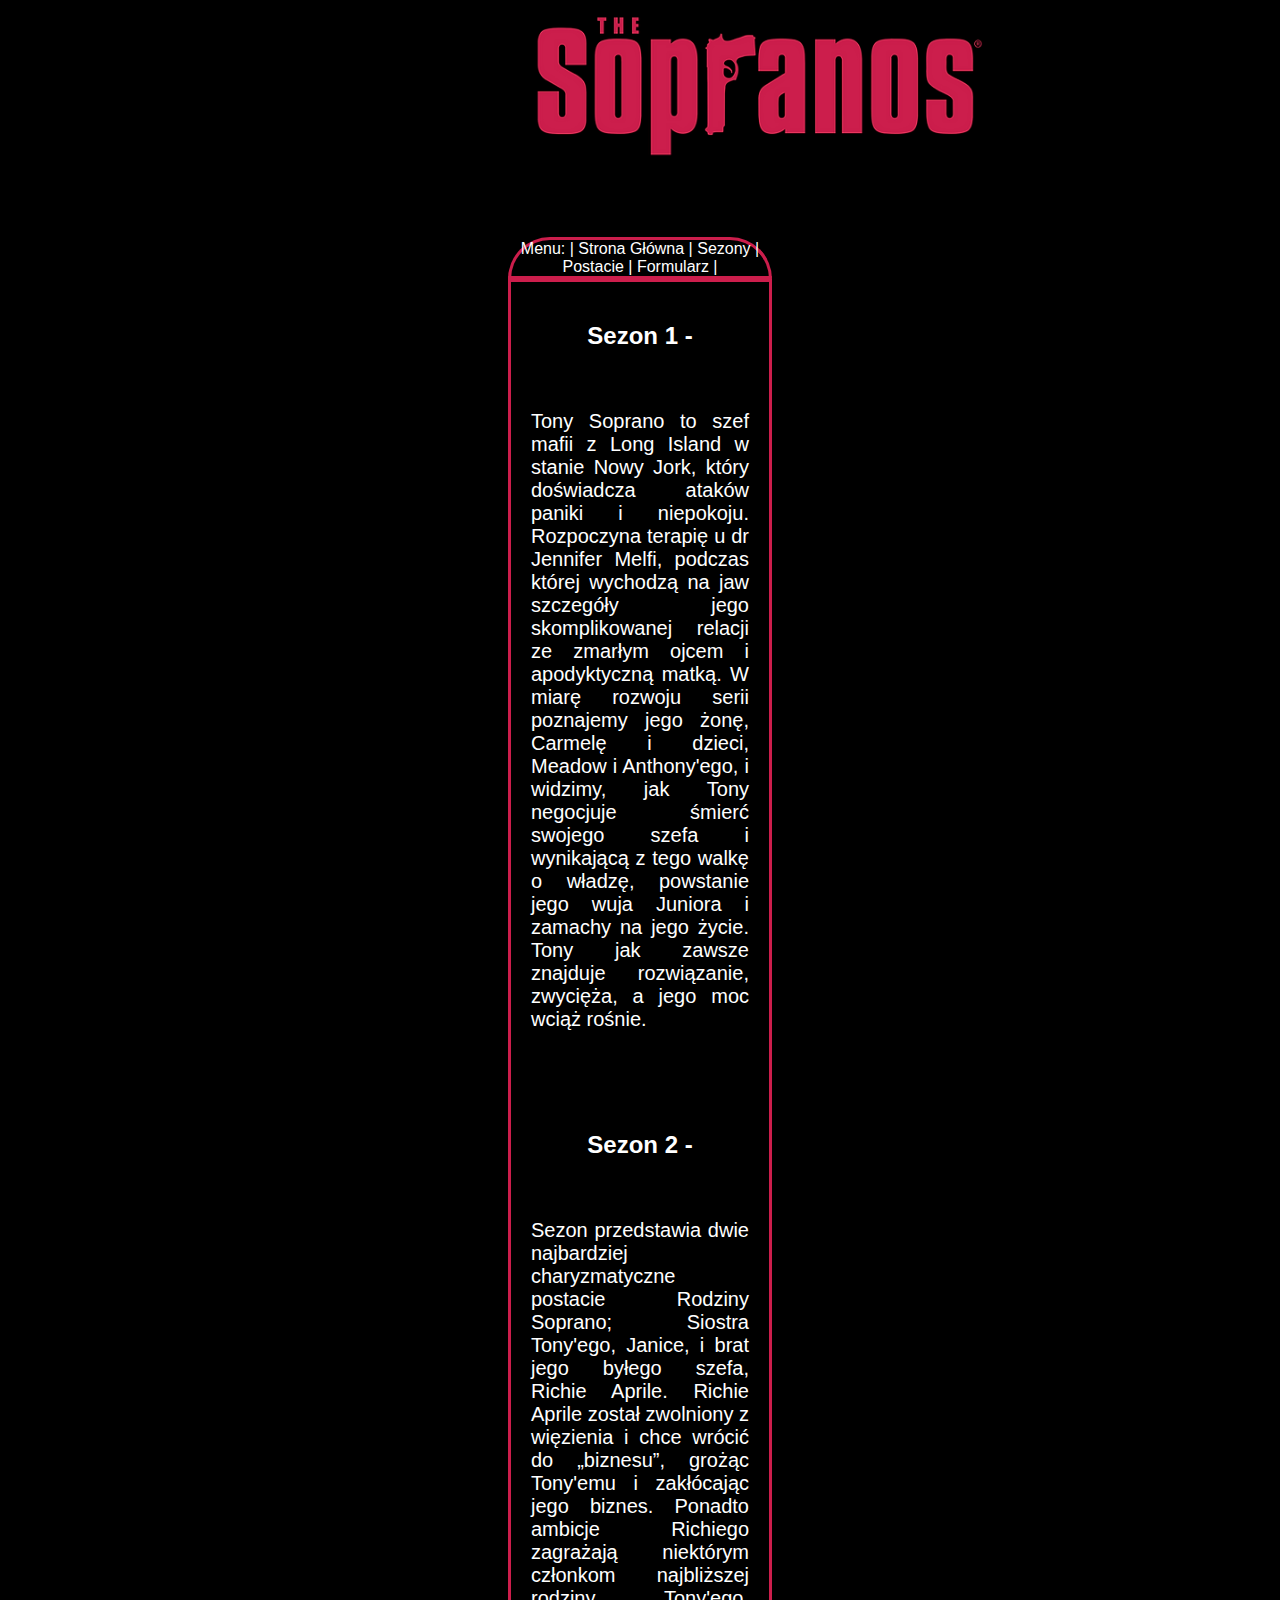
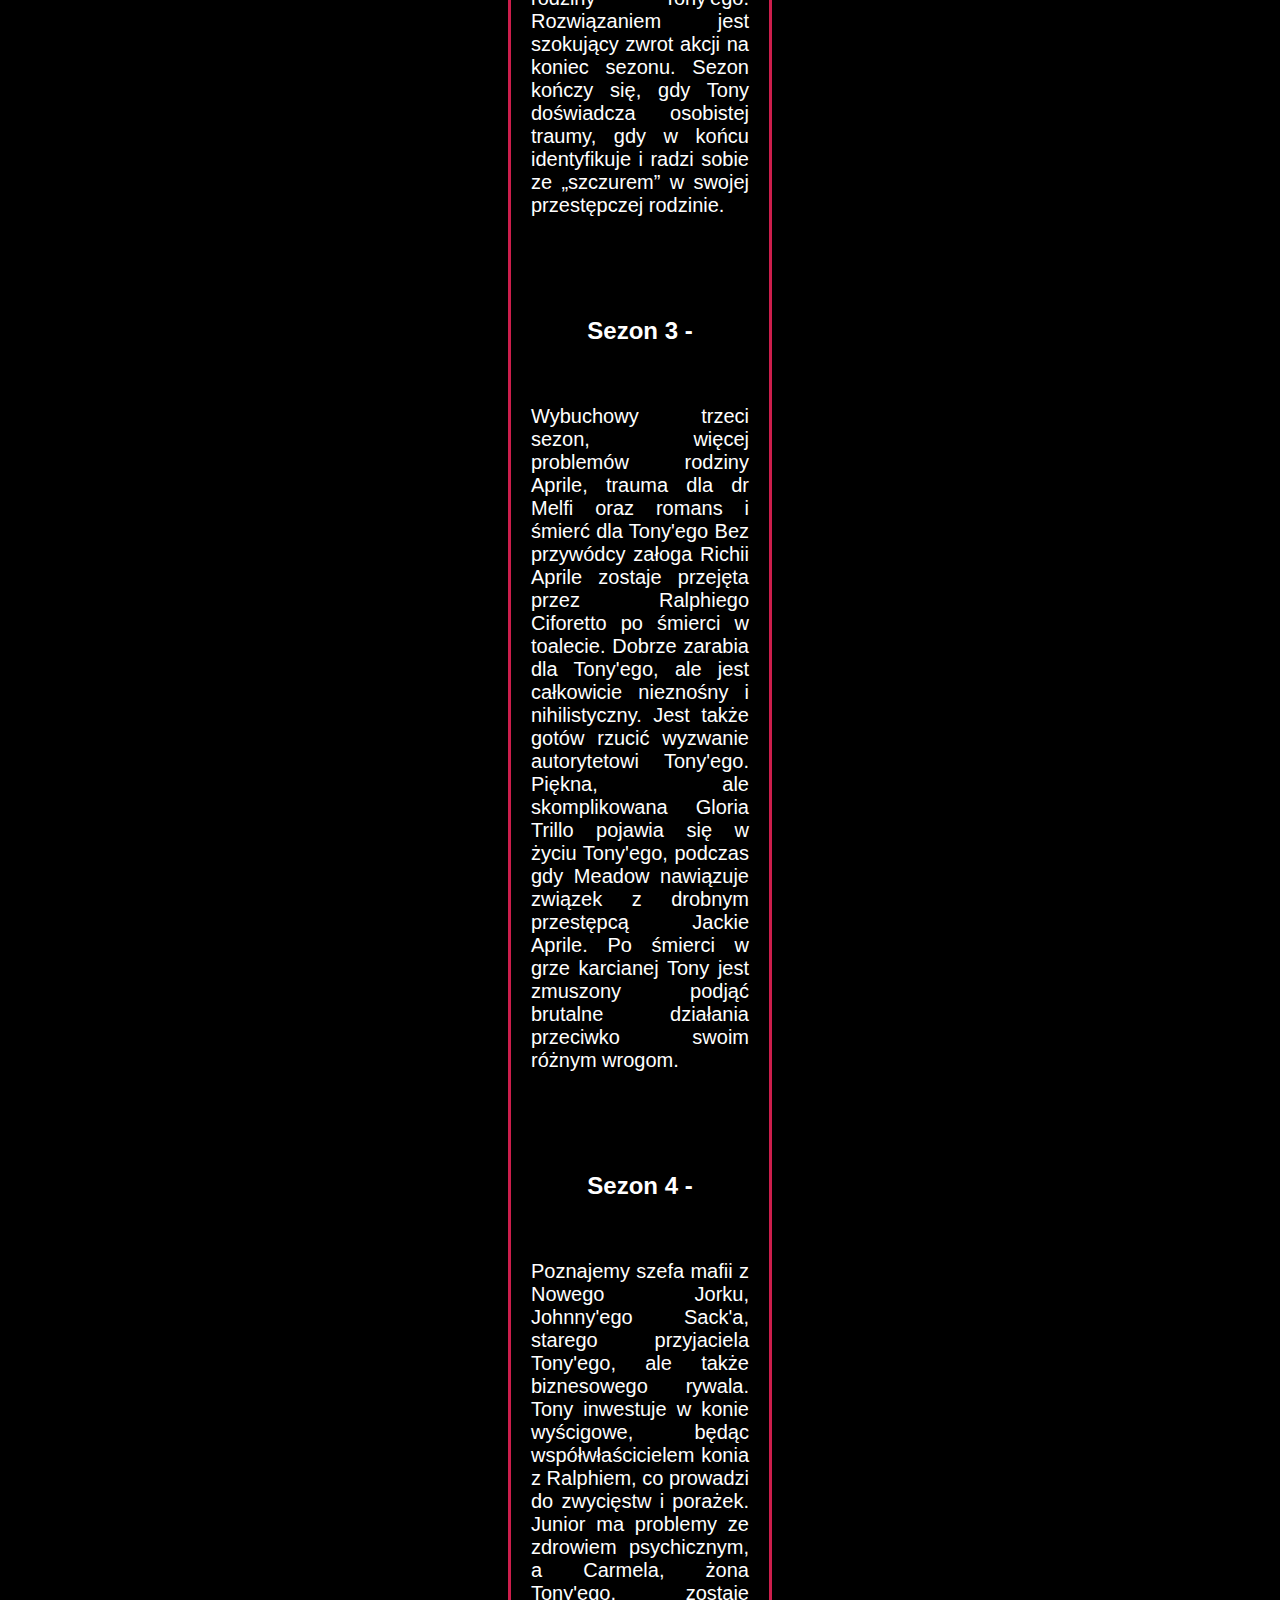
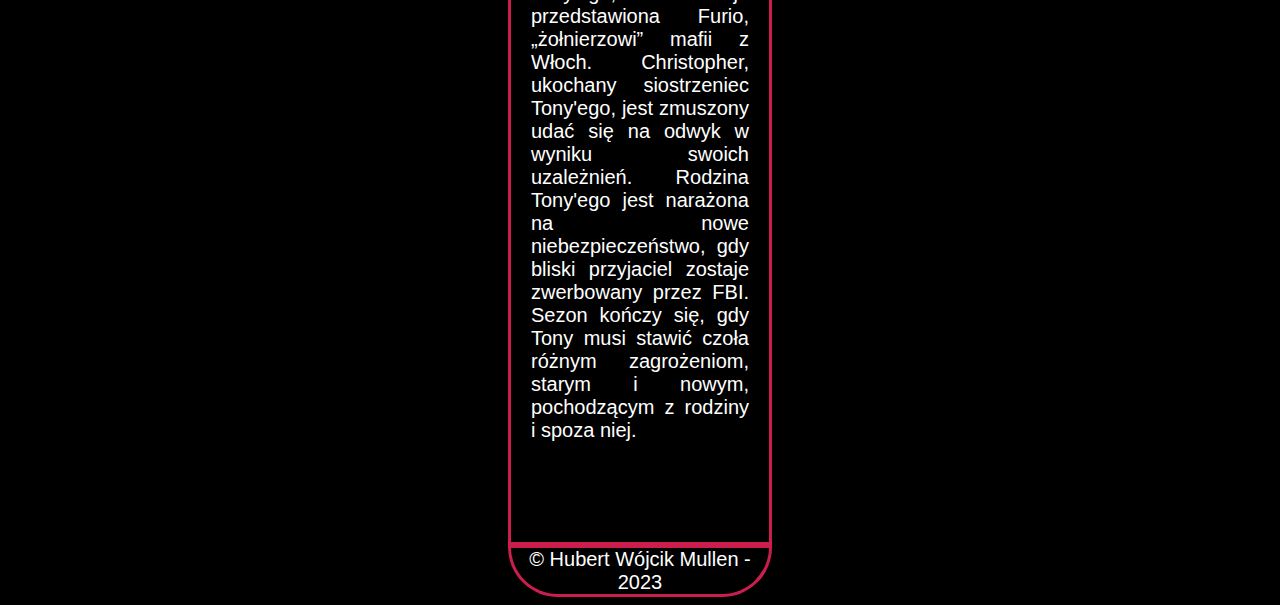
<file: link2.html>
<!DOCTYPE html>

<html lang="pl">


<head>
<title>link 2</title>
<meta charset="utf-8">
<link rel="stylesheet" href="style.css" type="text/css">
</head>

<body>

    <div class="logo"><img id="logo" src="sopranos 2.webp" alt="logo"></div>
    <P id="Menu">Menu: | <a class="link" href="index.html">Strona Główna</a> | <a class="link" href="link2.html">Sezony</a> | <a class="link" href="link3.html">Postacie</a> | <a class="link" href="link4.html">Formularz</a> | </P>    <div class="middle"><p id="desc2"><p><h2 class="sezon">Sezon 1 - </h2></p><p class="season">Tony Soprano to szef mafii z Long Island w stanie Nowy Jork, który doświadcza ataków paniki i niepokoju.

        Rozpoczyna terapię u dr Jennifer Melfi, podczas której wychodzą na jaw szczegóły jego skomplikowanej relacji ze zmarłym ojcem i apodyktyczną matką.
        
        W miarę rozwoju serii poznajemy jego żonę, Carmelę i dzieci, Meadow i Anthony'ego, i widzimy, jak Tony negocjuje śmierć swojego szefa i wynikającą z tego walkę o władzę, powstanie jego wuja Juniora i zamachy na jego życie.
        
        Tony jak zawsze znajduje rozwiązanie, zwycięża, a jego moc wciąż rośnie.</p><p><h2 class="sezon">Sezon 2 - </h2></p><p class="season">Sezon przedstawia dwie najbardziej charyzmatyczne postacie Rodziny Soprano; Siostra Tony'ego, Janice, i brat jego byłego szefa, Richie Aprile.

            Richie Aprile został zwolniony z więzienia i chce wrócić do „biznesu”, grożąc Tony'emu i zakłócając jego biznes. Ponadto ambicje Richiego zagrażają niektórym członkom najbliższej rodziny Tony'ego. Rozwiązaniem jest szokujący zwrot akcji na koniec sezonu.
            
            Sezon kończy się, gdy Tony doświadcza osobistej traumy, gdy w końcu identyfikuje i radzi sobie ze „szczurem” w swojej przestępczej rodzinie.
            </p><p><h2 class="sezon">Sezon 3 - </h2></p><p class="season">Wybuchowy trzeci sezon, więcej problemów rodziny Aprile, trauma dla dr Melfi oraz romans i śmierć dla Tony'ego

                Bez przywódcy załoga Richii Aprile zostaje przejęta przez Ralphiego Ciforetto po śmierci w toalecie. Dobrze zarabia dla Tony'ego, ale jest całkowicie nieznośny i nihilistyczny. Jest także gotów rzucić wyzwanie autorytetowi Tony'ego. Piękna, ale skomplikowana Gloria Trillo pojawia się w życiu Tony'ego, podczas gdy Meadow nawiązuje związek z drobnym przestępcą Jackie Aprile.
                
                Po śmierci w grze karcianej Tony jest zmuszony podjąć brutalne działania przeciwko swoim różnym wrogom.
                </p><p><h2 class="sezon">Sezon 4 - </h2></p><p class="season">Poznajemy szefa mafii z Nowego Jorku, Johnny'ego Sack'a, starego przyjaciela Tony'ego, ale także biznesowego rywala.

                    Tony inwestuje w konie wyścigowe, będąc współwłaścicielem konia z Ralphiem, co prowadzi do zwycięstw i porażek. Junior ma problemy ze zdrowiem psychicznym, a Carmela, żona Tony'ego, zostaje przedstawiona Furio, „żołnierzowi” mafii z Włoch. Christopher, ukochany siostrzeniec Tony'ego, jest zmuszony udać się na odwyk w wyniku swoich uzależnień.
                    
                    Rodzina Tony'ego jest narażona na nowe niebezpieczeństwo, gdy bliski przyjaciel zostaje zwerbowany przez FBI.
                    
                    Sezon kończy się, gdy Tony musi stawić czoła różnym zagrożeniom, starym i nowym, pochodzącym z rodziny i spoza niej.</p></div>
    <div class="footer">&copy; Hubert Wójcik Mullen - 2023</div>

</body>


</html>
</file>
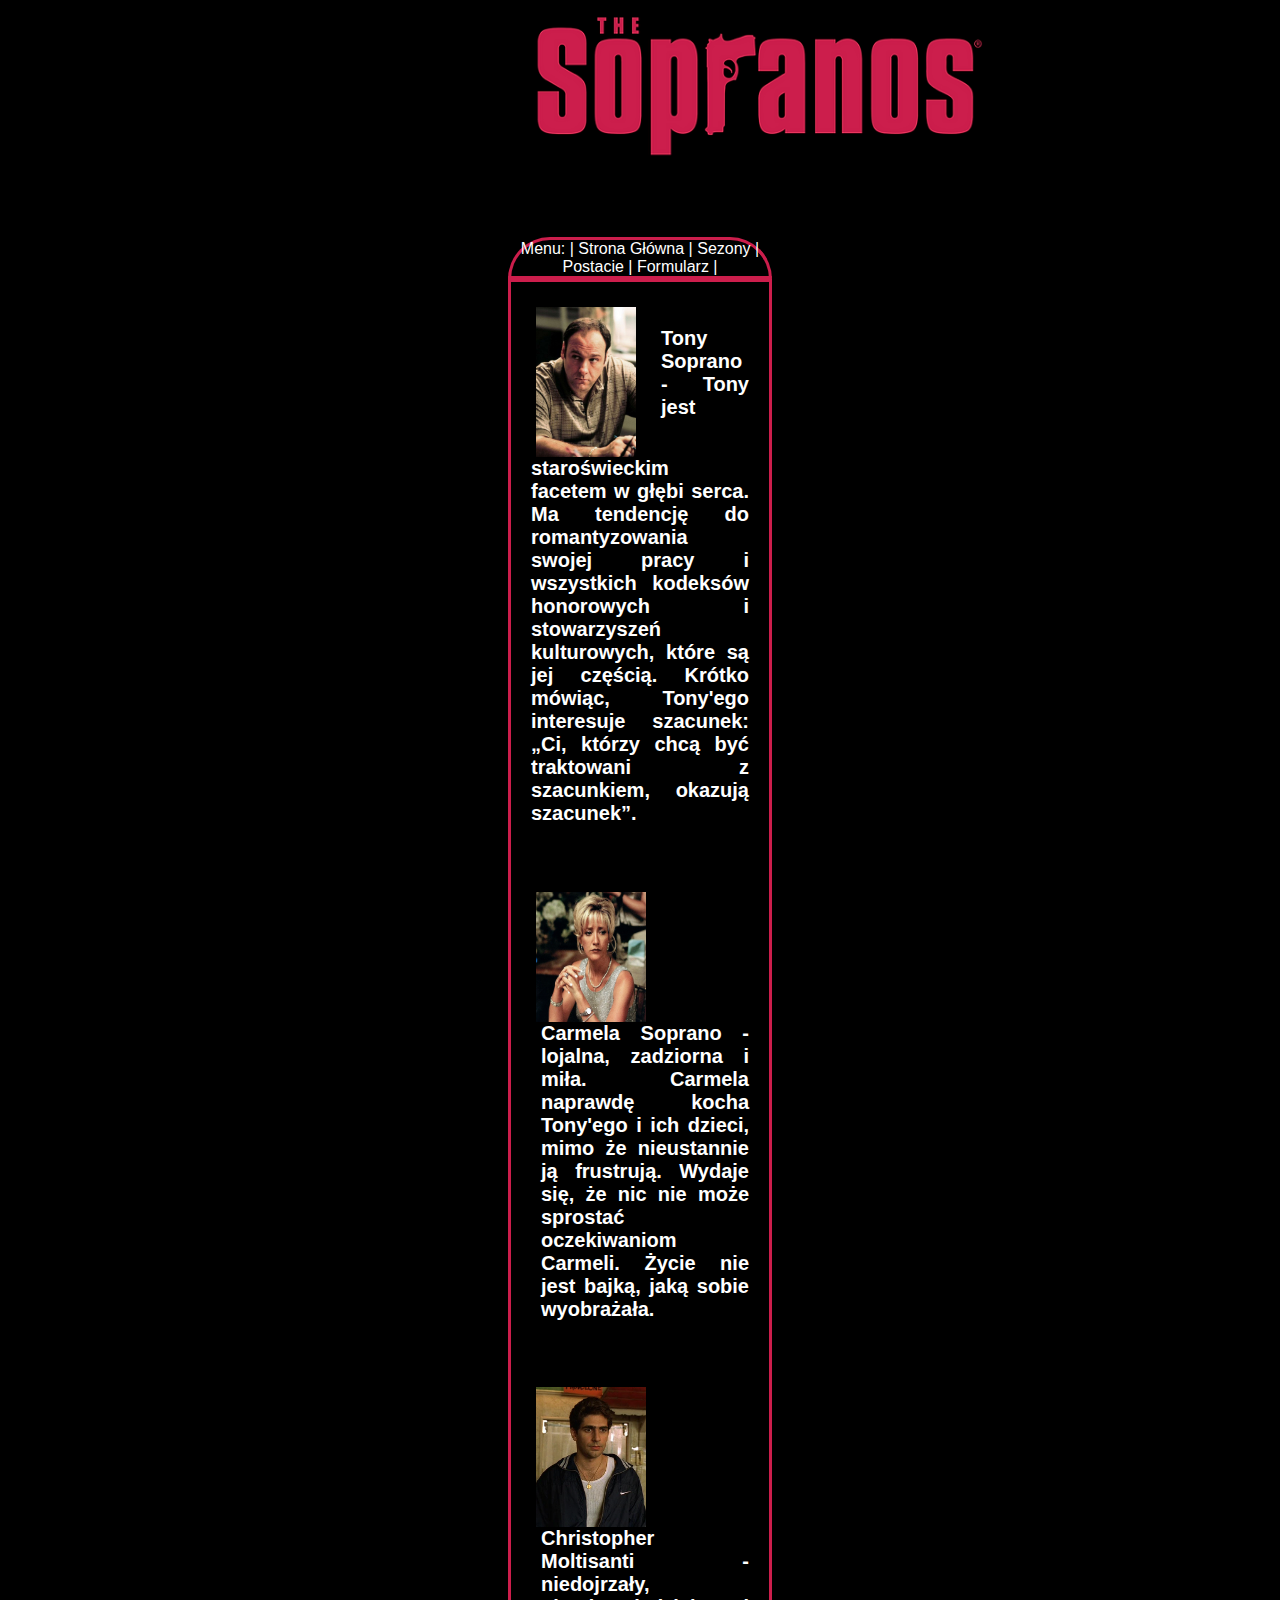
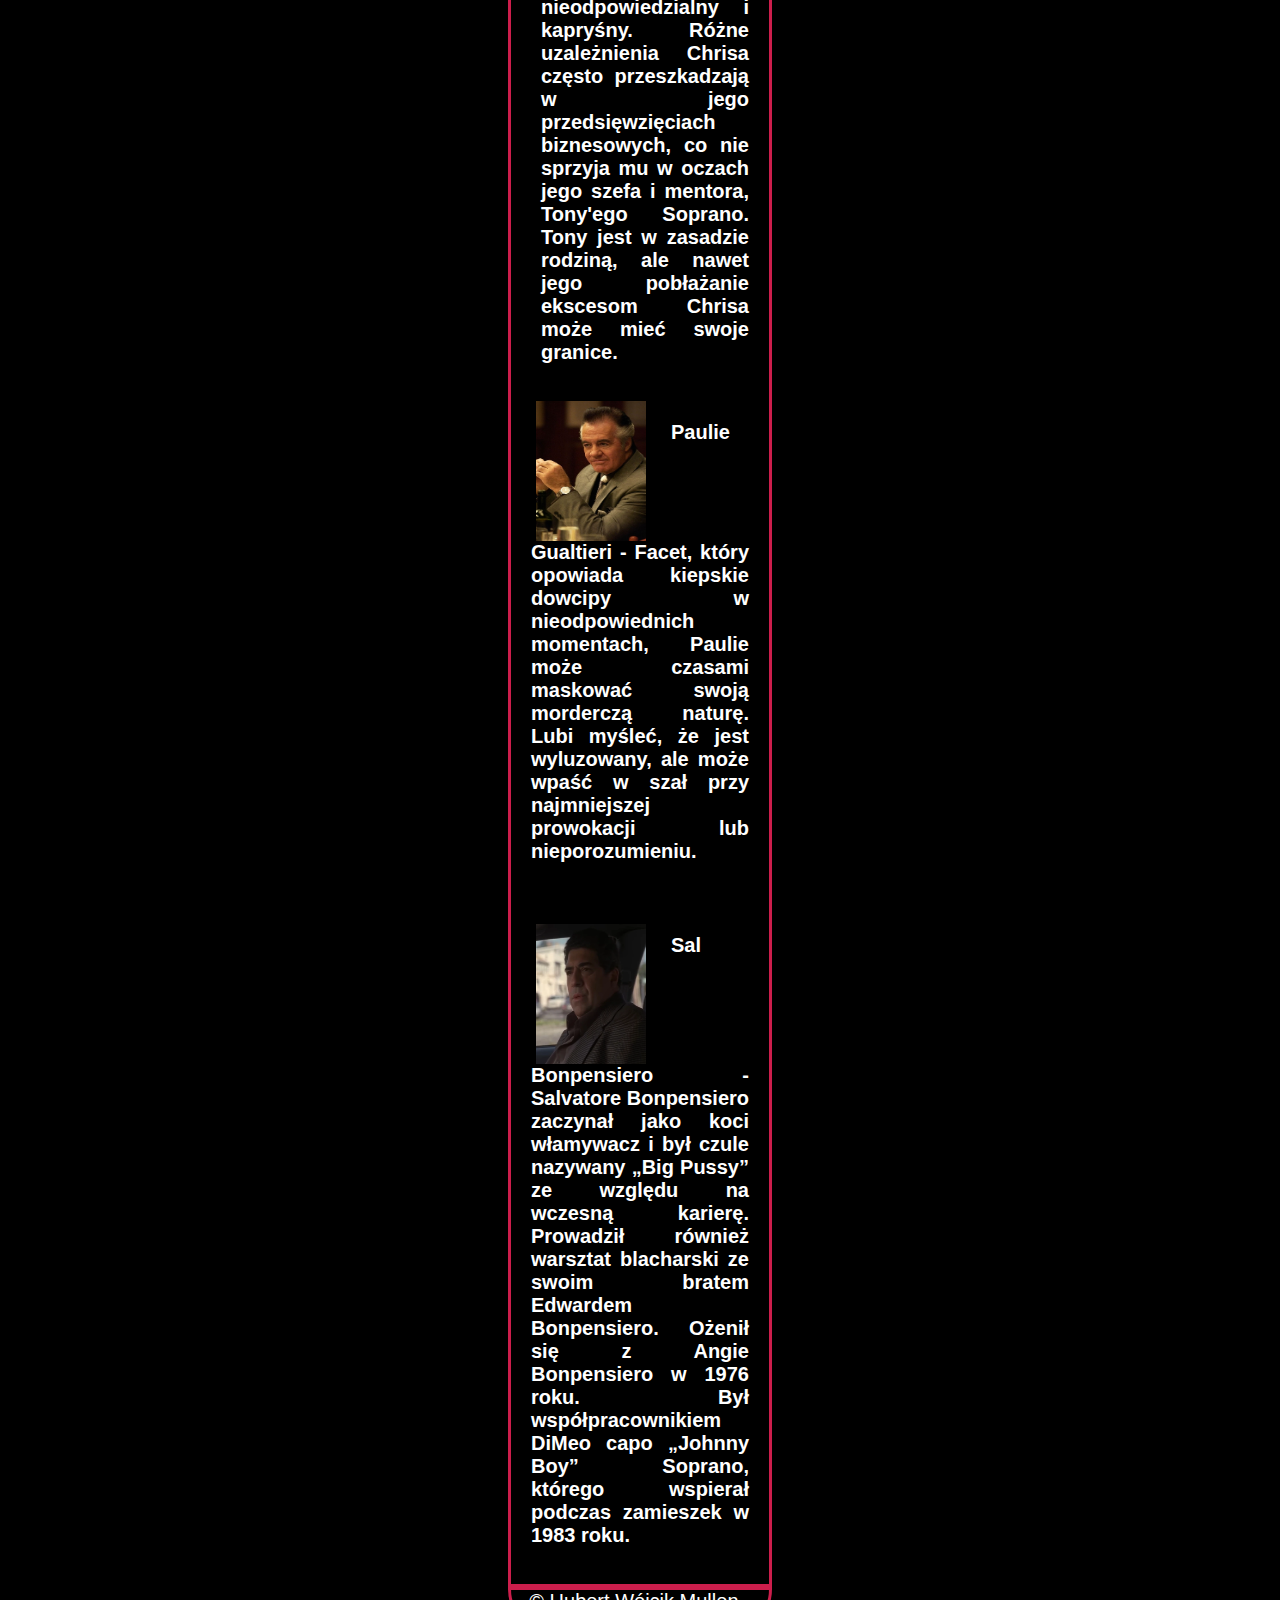
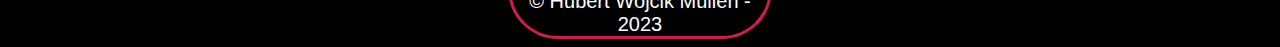
<file: link3.html>
<!DOCTYPE html>

<html lang="pl">


<head>
<title>link 3</title>
<meta charset="utf-8">
<link rel="stylesheet" href="style.css" type="text/css">
</head>

<body>

    <div class="logo"><img id="logo" src="sopranos 2.webp" alt="logo"></div>
    <P id="Menu">Menu: | <a class="link" href="index.html">Strona Główna</a> | <a class="link" href="link2.html">Sezony</a> | <a class="link" href="link3.html">Postacie</a> | <a class="link" href="link4.html">Formularz</a> | </P>    <div class="middle"><p id="desc3"><img src="tony.jpg" alt="tony" id="tony_i"><h2 id="tony">Tony Soprano - Tony jest staroświeckim facetem w głębi serca. Ma tendencję do romantyzowania swojej pracy i wszystkich kodeksów honorowych i stowarzyszeń kulturowych, które są jej częścią. Krótko mówiąc, Tony'ego interesuje szacunek: „Ci, którzy chcą być traktowani z szacunkiem, okazują szacunek”.</h2>
        <img src="carmela.webp" alt="carmela" id="carmela_i"><h2 id="carmela">Carmela Soprano - lojalna, zadziorna i miła. Carmela naprawdę kocha Tony'ego i ich dzieci, mimo że nieustannie ją frustrują. Wydaje się, że nic nie może sprostać oczekiwaniom Carmeli. Życie nie jest bajką, jaką sobie wyobrażała.</h2>
        <img src="christopher.webp" alt="christopher" id="christopher_i"><h2 id="christopher">Christopher Moltisanti - niedojrzały, nieodpowiedzialny i kapryśny. Różne uzależnienia Chrisa często przeszkadzają w jego przedsięwzięciach biznesowych, co nie sprzyja mu w oczach jego szefa i mentora, Tony'ego Soprano. Tony jest w zasadzie rodziną, ale nawet jego pobłażanie ekscesom Chrisa może mieć swoje granice.</h2>
        <img src="Paulie_Gualtieri.jpg" alt="Paulie" id="Paulie_i"><h2 id="Paulie">Paulie Gualtieri - Facet, który opowiada kiepskie dowcipy w nieodpowiednich momentach, Paulie może czasami maskować swoją morderczą naturę. Lubi myśleć, że jest wyluzowany, ale może wpaść w szał przy najmniejszej prowokacji lub nieporozumieniu.</h2>
        <img src="Salvatore_Bonpensiero.webp" alt="Pussy" id="Pussy_i"><h2 id="Pussy">Sal Bonpensiero - Salvatore Bonpensiero zaczynał jako koci włamywacz i był czule nazywany „Big Pussy” ze względu na wczesną karierę. Prowadził również warsztat blacharski ze swoim bratem Edwardem Bonpensiero. Ożenił się z Angie Bonpensiero w 1976 roku. Był współpracownikiem DiMeo capo „Johnny Boy” Soprano, którego wspierał podczas zamieszek w 1983 roku.</h2></p></div>
    <div class="footer">&copy; Hubert Wójcik Mullen - 2023</div>

</body>



</html>
</file>
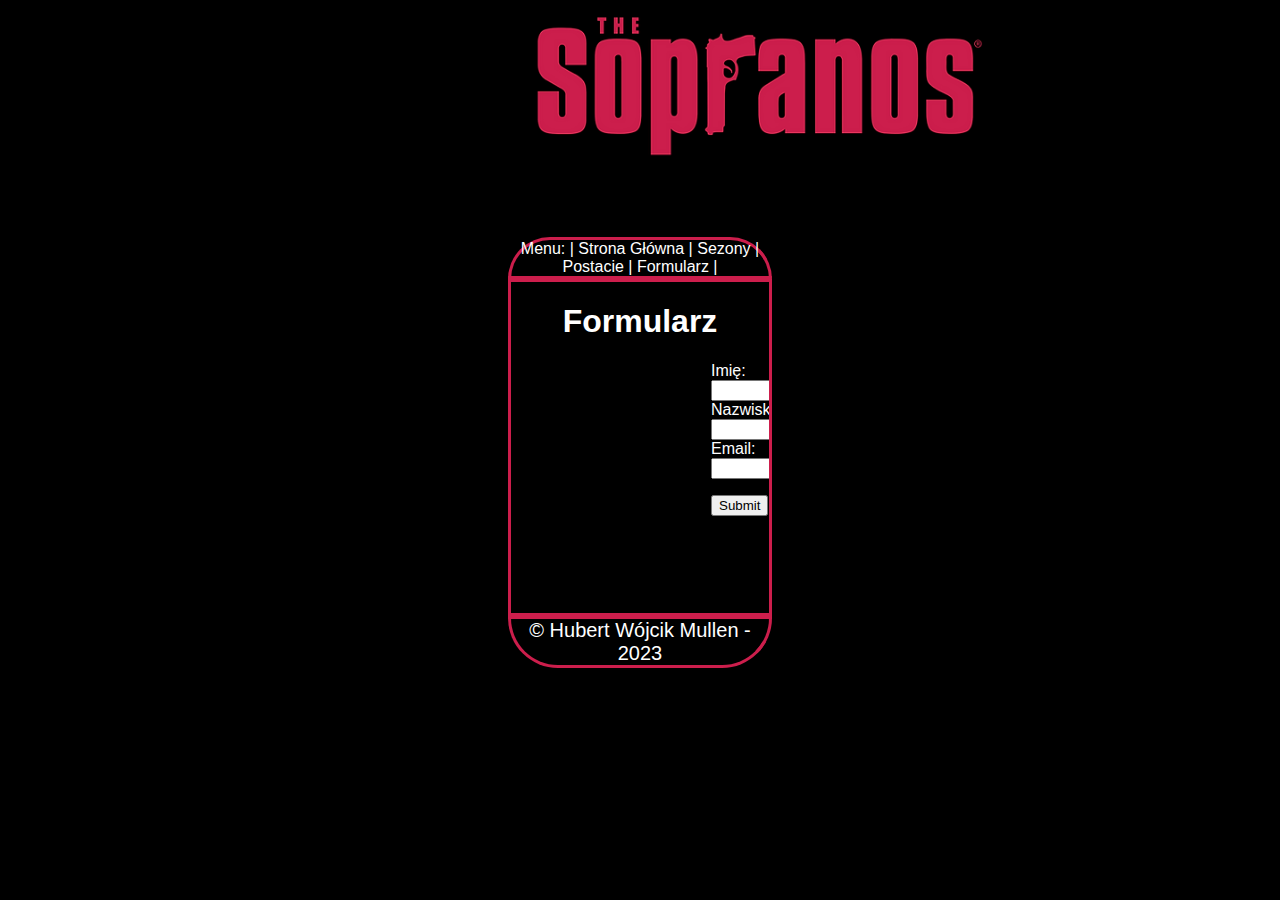
<file: link4.html>
<!DOCTYPE html>

<html lang="pl">


<head>
<title>link 4</title>
<meta charset="utf-8">
<link rel="stylesheet" href="style.css" type="text/css">
</head>


<body>

    <div class="logo"><img id="logo" src="sopranos 2.webp" alt="logo"></div>
    <P id="Menu">Menu: | <a class="link" href="index.html">Strona Główna</a> | <a class="link" href="link2.html">Sezony</a> | <a class="link" href="link3.html">Postacie</a> | <a class="link" href="link4.html">Formularz</a> | </P>    <div class="middle"><p id="desc4"><h1 id="form">Formularz</h1></p>
        <div class="form2">
            <form action="mailto:hubert.wojcik@zse.krakow.pl">
            <label for="name">Imię:</label><br>
            <input type="text" id="name" name="name"><br>
            <label for="lname">Nazwisko:</label><br>
            <input type="text" id="lname" name="lname">
            <p id="email"><label for="email">Email:</label><br>
            <input type="email" id="email" name="email"><br></p>
            <input type="submit" id="submit" name="submit">
            </form>
        </div>

        <div class="form3">
            Płeć
            <form>
            <input type="radio" id="mężczyzną" name="plec" value="Mężczyzna">
            <label for="mężczyzną">Mężczyzna</label><br>
            <input type="radio" id="kobieta" name="plec" value="Kobieta">
            <label for="kobieta">Kobieta</label><br>
            <input type="radio" id="inne" name="plec" value="Inne">
            <label for="inne">Inna</label>
            </form>
        </div>
    </div>
    <div class="footer">&copy; Hubert Wójcik Mullen - 2023</div>

</body>



</html>
</file>
<file: style.css>
#logo {
    height: 150px;
    width: 500px;
}

.header {

    text-align: center;
    background-color: black;
    margin-top: 0px;
    border-color: #cc1e4c;
}

.logo {
    text-align: center;
    margin-left: 500px;
    margin-right: 500px;
    background-color: black;
    border-color: #cc1e4c;
}

.middle {
    text-align: center;
    border-bottom:black;
    border-radius: 0;
    border: solid;
    margin-left: 500px;
    margin-right: 500px;
    background-color: black;
    border-color: #cc1e4c;
    overflow: hidden;
}



#Menu {
    text-align: center;
    margin-right: 500px;
    border: black;
    border: solid;
    margin-left: 500px;
    border-radius: 50px;
    border-color: #cc1e4c;
    margin-bottom: 0px;
    margin-top: 75px;
    border-bottom-left-radius: 0;
    border-bottom-right-radius: 0%;
}

body {
    background: black;
    color: white;
    font-family: 'Franklin Gothic Medium', 'Arial Narrow', Arial, sans-serif;
}

#desc {
    margin: 25px;
    padding: 20px;
    text-align: justify;
    font-size: 25px;
}

#desc3 {
    margin: 25px;
}

.footer {
    text-align: center;
    border-bottom:black;
    border-radius: 50px;
    border: solid;
    margin-left: 500px;
    margin-right: 500px;
    background-color: black;
    border-color: #cc1e4c;
    border-top-left-radius: 0%;
    border-top-right-radius: 0%;
    font-size: 20px;
}

#tony_i {
    width: 100px;
    height: 150px;
    float: left;
    padding-right: 25px;
}

#tony {
    font-size: 20px;
    padding: 20px;
    padding-bottom: 50px;
    text-align: justify;
}

#carmela_i {
    width: 110px;
    height: 130px;
    float: left;
    padding-left: 25px;
    padding-right: 25px;
}

#carmela {
    font-size: 20px;
    padding: 20px;
    padding-left: 30px;
    padding-bottom: 50px;
    text-align: justify;
}

#christopher_i {
    width: 110px;
    height: 140px;
    float: left;
    padding-left: 25px;
    padding-right: 25px;
}

#christopher {
    font-size: 20px;
    padding: 20px;
    text-align: justify;
    padding-left: 30px;
}

#Paulie_i {
    width: 110px;
    height: 140px;
    float: left;
    padding-left: 25px;
    padding-right: 25px;
}

#Paulie {
    font-size: 20px;
    padding: 20px;
    text-align: justify;
}

#Pussy_i {
    width: 110px;
    height: 140px;
    float: left;
    padding-left: 25px;
    padding-top: 25px;
    padding-right: 25px;
}

#Pussy {
    font-size: 20px;
    padding: 20px;
    padding-top: 35px;
    text-align: justify;
}

.sezon {
    text-align: center;
    padding: 20px;
}

.link {
    color: white;
    text-decoration: none;

}

.link:hover {
    color: #cc1e4c;
}

.video {
    text-align: center;
}

#form {
    text-align: center;
}

.form2 {
    text-align: left;
    margin-left: 200px;
    float: left;
}

#email {
    margin-top: 0;
}

.form3 {
    text-align: justify;
    float: right;
    margin-right: 300px;
    margin-top: 1px;
}

.season {
    float: right;
    margin-left: 20px;
    margin-right: 20px;
    text-align: justify;
    font-size: 20px;
    margin-bottom: 100px;
}
</file>
